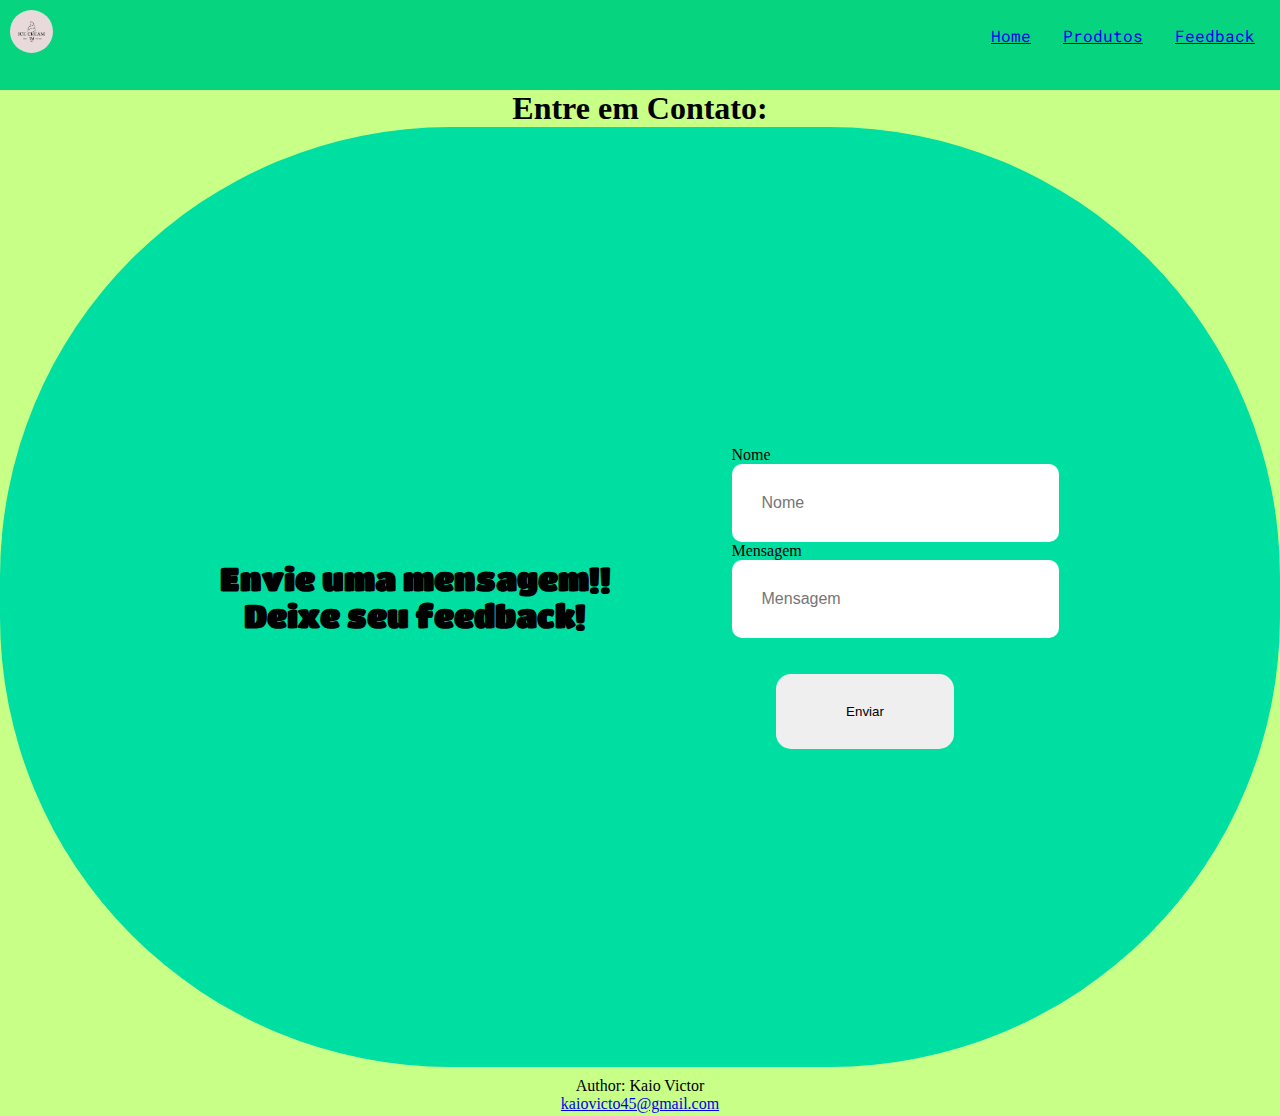
<file: contato.html>
<!DOCTYPE html>
<html lang="pt-BR">
<head>
    <meta charset="UTF-8">
    <meta http-equiv="X-UA-Compatible" content="IE=edge">
    <meta name="viewport" content="width=device-width, initial-scale=1.0">
    <link rel="stylesheet" href="stilo.css">
    <title>Contato</title>
</head>
<body>

    <header>
        <div> <img class="logo" src="Kaiologo.jpg" alt="loguinho"></div>
        <ul id="links">
            <li class="link"><a href="home.html">Home</a></li>
            <li class="link"><a href="index.html">Produtos</a></li>
            <li class="link"><a href="contato.html">Feedback</a></li>
        </ul>
    </header>

    <h1> Entre em Contato:</h1>

    <div class="main">
        <div class="leftmain">
            <h1>Envie uma mensagem!! <br> Deixe seu feedback!</h1>
        </div>
        <div class="rightmain">
            <div class="cardmsg">
                <div class="textfield">
                    <label for="usuario">Nome</label>
                    <input type="text" name="Nome" placeholder="Nome">
                </div>
                <div class="textfield">
                    <label for="mensagem">Mensagem</label>
                    <input type="text" name="Mensagem" placeholder="Mensagem">
                </div> <br> <br>
                <button class="btn">Enviar</button>
            </div>
        </div>
    </div>
    
    <footer>
        <p>Author: Kaio Victor<br>
        <a href="mailto:kaiovicto45@gmail.com">kaiovicto45@gmail.com</a></p>
    </footer>


    

    
</body>
</html>
</file>
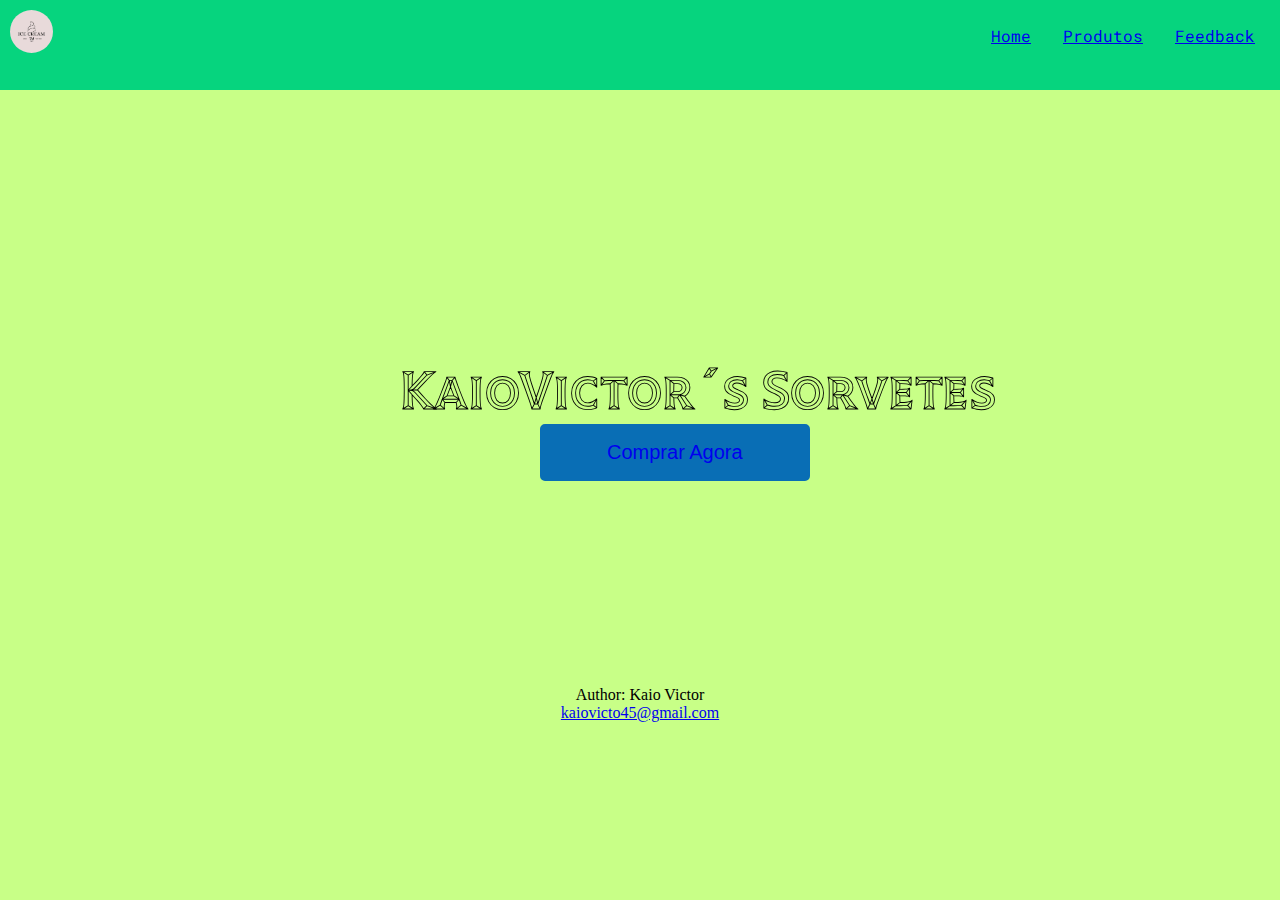
<file: home.html>
<!DOCTYPE html>
<html lang="pt-BR">
<head>
    <meta charset="UTF-8">
    <meta http-equiv="X-UA-Compatible" content="IE=edge">
    <meta name="viewport" content="width=device-width, initial-scale=1.0">
    <link rel="stylesheet" href="estilo.css">
    <title>KaioVictor´s Sorvetes</title>
</head>
<body>
    <header>
        <div> <img class="logo" src="Kaiologo.jpg" alt="loguinho"></div>
        <ul id="links">
            <li class="sublink"> <a href="home.html">Home</a></li>
            <li class="sublink"> <a href="index.html">Produtos</a></li>
            <li class="sublink"> <a href="contato.html">Feedback</a></li>
        </ul>
    </header>

    <h1>KaioVictor´s Sorvetes</h1>

    <button class="btn"> <a class="but" href="index.html">Comprar Agora</a></button>

    <footer>
        <p>Author: Kaio Victor<br>
        <a href="mailto:kaiovicto45@gmail.com">kaiovicto45@gmail.com</a></p>
    </footer>
    
</body>




</html>
</file>
<file: stilo.css>
@import url('https://fonts.googleapis.com/css2?family=Chivo+Mono&family=Poppins:wght@100;200;300;400;500&family=Roboto+Mono&family=Tilt+Prism&family=Titan+One&display=swap');

*{
    margin: 0;
    padding: 0;
}

h1{
    text-align: center;
}


header{
    height: 10vh;
    display: flex;
    justify-content: space-between;
    background-color: #06d47e;
}

.logo{
    width: 43px;
    height: 43px;
    border-radius: 80px;
    margin: 10px;
}

#links{
    font-family: 'Roboto Mono', monospace;
    margin: 25px;
    padding-left: 2rem;
    color: white;
}

.sublink{
    color: white;
}

ul{
    display: flex;
    margin: 23px;
    text-decoration: none;

}

li{
    color: white;
    list-style-type: none;
    cursor: pointer;
    padding-left: 2rem;
    text-decoration: none;
}

/*footer {
    text-align: center;
    padding: 3px;
    color: black;
    padding-top: 205px;
}*/

body{
    background-color: #c8ff87;
    
}

.main{
    background-color: #00DFA2;
    display: flex;
    justify-content: center;
    align-items: center;
    border-radius: 450px;
    padding: 20px;
    
}

.leftmain{
    width: 50vh;
    height: 100vh;
    display: flex;
    justify-content: center;
    align-items: center;
    font-family: 'Titan One', cursive;
}

.rightmain{
    width: 50vh;
    height: 100vh;
    display: flex;
    justify-content: center;
    align-items: center;
}

.cardmsg{
    width: 60%;
    display: flex;
    justify-content: center;
    align-items: center;
    flex-direction: column;
    padding: 30px 35px;
    border-radius: 20px;
    width: 100%;
    border: none;
    border-radius: 10px;
    padding: 15px;
}

.textfield{
    display: flex;
    flex-direction: column;
    align-items: flex-start;
    justify-content: center;
}

.textfield > input{
    width: 100%;
    border: none;
    border-radius: 10px;
    padding: 30px;
    font-size: 12pt;
}

textarea{
    width: 100%;
    border: none;
    border-radius: 10px;
    padding: 15px;
    font-size: 12pt;
}

.btn{
    padding: 30px;
    padding-left: 70px;
    padding-right: 70px;
    border-radius: 15px;
    border: none;
}

.btn:hover{
    background-color: #06d47e;
    border: 2px seagreen solid;
}

footer {
    text-align: center;
    padding: 3px;
    
    color: black;
    padding-top: 10px;
}
</file>
<file: estilo.css>
@import url('https://fonts.googleapis.com/css2?family=Chivo+Mono&family=Poppins:wght@100;200;300;400;500&family=Roboto+Mono&family=Tilt+Prism&family=Titan+One&display=swap');

*{
    margin: 0;
    padding: 0;
}

header{
    height: 10vh;
    display: flex;
    justify-content: space-between;
    background-color: #06d47e;
}

.logo{
    width: 43px;
    height: 43px;
    border-radius: 80px;
    margin: 10px;
}

#links{
    font-family: 'Roboto Mono', monospace;
    margin: 25px;
    padding-left: 2rem;
    color: white;
}

.sublink{
    color: white;
}

ul{
    display: flex;
    margin: 23px;

}

li{
    color: white;
    list-style-type: none;
    cursor: pointer;
    padding-left: 2rem;
    text-decoration: none;
}

h1{
    padding-top: 265px;
    padding-left: 400px;
    font-size: 55px;
    font-family: 'Tilt Prism', cursive;
}

footer {
    text-align: center;
    padding: 3px;
    
    color: black;
    padding-top: 205px;
}

body{
    background-color: #c8ff87;

}

.texto{
    padding-top: 265px;
    padding-left: 400px;
    font-size: 55px;
    font-family: 'Titan One', cursive;
    color: dodgerblue;
}

.btn{
    margin-left: 540px;
    padding: 15px;
    padding-left: 65px;
    padding-right: 65px;
    border-radius: 5px;
    border: #096eb5 2px solid;
    background-color: #096eb5;
    font-size: 20px;
    align-items: center;
    color: #000;
}

.but{
    text-decoration: none;
}

.btn:hover{
    background-color: navy;
}
</file>
